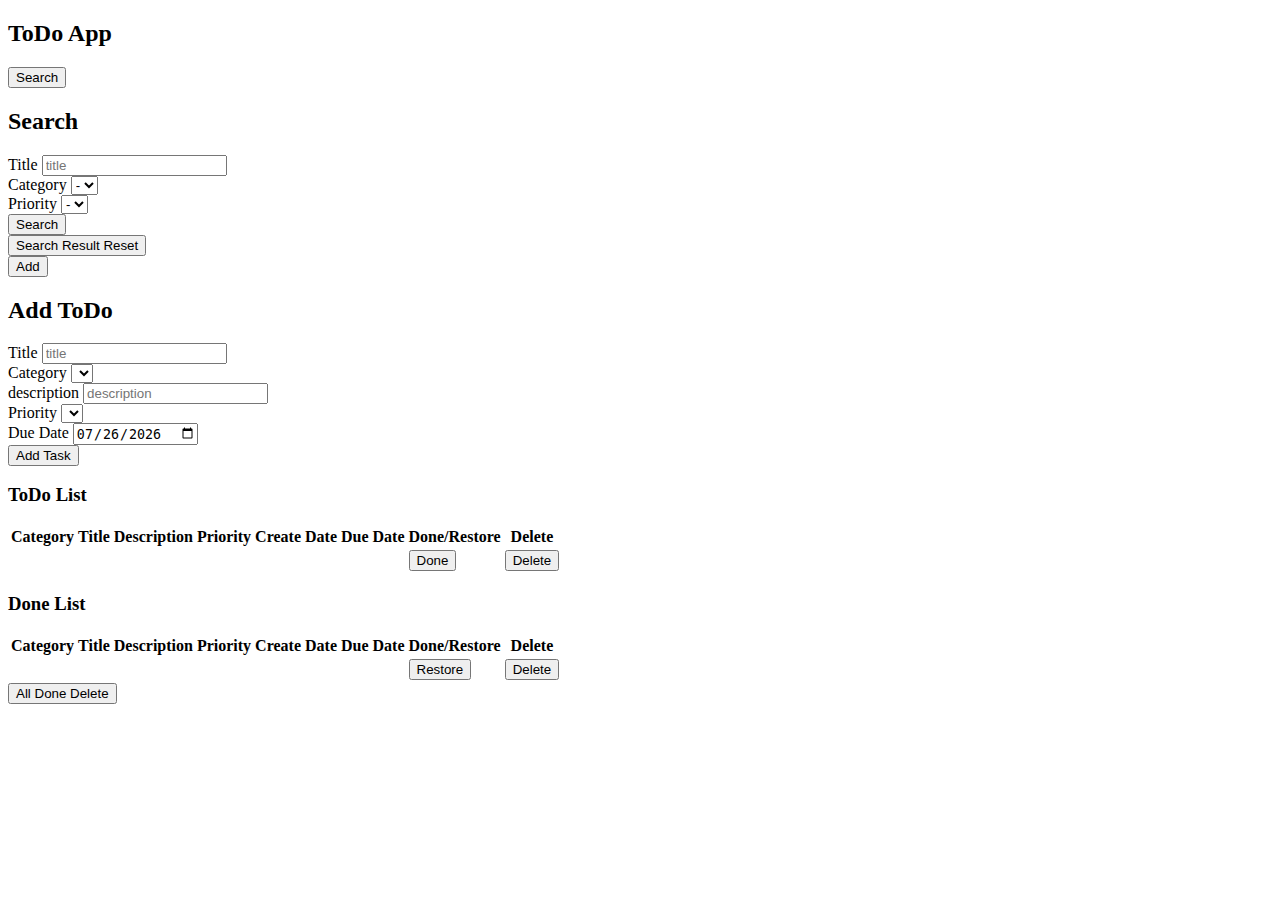
<file: src/main/resources/templates/hello.html>
<!DOCTYPE html>
<!--ログイン後のページ-->
<html xmlns="http://www.w3.org/1999/xhtml" xmlns:th="https://www.thymeleaf.org"
      xmlns:sec="https://www.thymeleaf.org/thymeleaf-extras-springsecurity6">
      <head>
        <!-- Required meta tags -->
        <meta charset="utf-8">
        <meta name="viewport" content="width=device-width, initial-scale=1, shrink-to-fit=no">
    
        <!-- Bootstrap CSS -->
        <link rel="stylesheet" href="https://cdn.jsdelivr.net/npm/bootstrap@4.1.3/dist/css/bootstrap.min.css" integrity="sha384-MCw98/SFnGE8fJT3GXwEOngsV7Zt27NXFoaoApmYm81iuXoPkFOJwJ8ERdknLPMO" crossorigin="anonymous">
    
        <title>TodoList</title>
      </head>

    <body>
        <!--タイトル-->
        <div class="container border-bottom border-3 border-black">
            <div class="row">
                <div class="col-9">
                    <h2 class="display-4 mb-4">ToDo App</h2>
                </div>
            </div>
        </div>
        

        <div class="container">
            <div class="row">

                <!--searchタブ-->
                <div class="col-6">
                    <button class="btn btn-primary"
                    data-toggle="collapse"
                    data-target="#search"
                    aria-expand="false"
                    aria-controls="search"
                    col-6 >Search</button>
                    <div class="collapse" id="search">
                        <div class="card card-body">
                            <div>
                                <form method="post" th:action="@{/searchTodo}" th:object="${todoItemForm}">
                                    <h2>Search</h2>

                                    <!--タイトル-->
                                    <div class="mb-3">
                                        <label class="form-label" for="title">Title</label>
                                        <input class="form-control" placeholder="title" type="text" name="searchTitle" th:field="*{searchTitle}">
                                    </div>
                                    <!--カテゴリ-->
                                    <div class="mb-3">
                                        <label class="form-label" for="category">Category</label>
                                        <select class="form-control"  name="searchCategory" th:field="*{searchCategory}">
                                            <option value="0">-</option>
                                            <option th:each="category : ${categoryMap}" th:value="${category.key}" th:text="${category.value}"></option>
                                        </select>
                                    </div>
                                    <!--優先度-->
                                    <div class="mb-3">
                                        <label class="form-label" for="priority">Priority</label>
                                        <select class="form-control" name="searchPriority" th:field="*{searchPriority}">
                                            <option value="0">-</option>
                                            <option th:each="priority : ${priorityMap}" th:value="${priority.key}" th:text="${priority.value}"></option>
                                        </select>
                                    </div>
                                    <!--検索-->
                                    <input class="btn btn-info" type="submit" value="Search" />

                                </form>
                            </div>
                        </div>
                    </div>
                    <!--検索結果のリセット-->
                    <div class="text-danger" th:if="${searchFlag}">
                        <form th:action="@{/hello}" method="get">
                            <input class="btn btn-danger" type="submit" value="Search Result Reset" />
                        </form>
                    </div>
                </div>

                <!--addタブ-->
                <div class="col-6">
                    <button class="btn btn-primary"
                    data-toggle="collapse"
                    data-target="#add"
                    aria-expand="false"
                    aria-controls="add"
                    col-6>Add</button>
                    <div class="collapse" id="add">
                        <div class="card card-body">
                            <div>
                                <form method="post" th:action="@{/new}" th:object="${todoItemForm}">
                                    <h2>Add ToDo</h3>

                                    <!--タイトル-->
                                    <div class="mb-3">
                                        <label class="form-label" for="title">Title</label>
                                        <input class="form-control" placeholder="title" type="text" name="title" th:field="*{title}"/>
                                    </div>
                                    <!--カテゴリ-->
                                    <div class="mb-3">
                                        <label class="form-label" for="category">Category</label>
                                        <select class="form-control" name="category" th:field="*{category}">
                                            <option th:each="category : ${categoryMap}" th:value="${category.key}" th:text="${category.value}"></option>
                                        </select>
                                    </div>
                                    <!--詳細-->
                                    <div class="mb-3">
                                        <label class="form-label" for="description">description</label>
                                        <input class="form-control" placeholder="description" type="text" name="description" th:field="*{description}"/>
                                    </div>
                                    <!--優先度-->
                                    <div class="mb-3">
                                        <label class="form-label" for="priority">Priority</label>
                                        <select class="form-control" name="priority" th:field="*{priority}">
                                            <option th:each="priority : ${priorityMap}" th:value="${priority.key}" th:text="${priority.value}"></option>
                                        </select>
                                    </div>
                                    <!--締日-->
                                    <div class="mb-3">
                                        <label class="form-label" for="dueDate">Due Date</label>
                                        <input class="form-control" type="date" name="dueDate" id="dueDate"/>
                                        <script>
                                            var today = new Date();
                                            var year = today.getFullYear();
                                            var month = (today.getMonth() + 1).toString().padStart(2, '0');
                                            var day = today.getDate().toString().padStart(2, '0');
                                            var formattedDate = year + '-' + month + '-' + day;
                                            document.getElementById('dueDate').value = formattedDate;
                                        </script>
                                    </div>
                                    <!--追加-->
                                    <input class="btn btn-info" type="submit" value="Add Task" />
                                </form>
                            </div>
                        </div>
                    </div>
                    <!--エラーメッセージ-->
                    <div class="error-message container text-danger" th:text="${errorMessage}"></div>
                </div>
            </div>
        </div>

        <!--todoテーブル-->
        <div class="container">
            <h3>ToDo List</h3>
            
            <table class="table">
                <thead>
                    <tr>
                        <th>Category</th>
                        <th>Title</th>
                        <th>Description</th>
                        <th>Priority</th>
                        <th>Create Date</th>
                        <th>Due Date</th>
                        <th>Done/Restore</th>
                        <th>Delete</th>
                    </tr>
                </thead>

                <tbody>
                    <tr th:each="todoItem : ${todo}">
                        <td th:text="${categoryMap[todoItem.category]}" />
                        <td th:text="${todoItem.title}" />
                        <td th:text="${todoItem.description}" />
                        <td th:text="${priorityMap[todoItem.priority]}" />
                        <td th:text="${todoItem.createDate}" />
                        <td th:text="${todoItem.dueDate}" />
                        <td>
                            <form method="post" th:action="@{/done}" th:object="${todoItem}">
                                <input type="hidden" name="id" th:value="*{id}" />
                                <input class="btn btn-secondary" type="submit" value="Done" />
                            </form>
                        </td>
                        <td>
                            <form method="post" th:action="@{/delete}" th:object="${todoItem}">
                                <input type="hidden" name="id" th:value="*{id}" />
                                <input class="btn btn-danger" type="submit" value="Delete" />
                            </form>
                        </td>
                    </tr>
                </tbody>
            </table>
        </div>
        

        <!--doneテーブル-->
        <div class="container">
            <h3>Done List</h3>
            
            <table class="table">
                <thead>
                    <tr>
                        <th>Category</th>
                        <th>Title</th>
                        <th>Description</th>
                        <th>Priority</th>
                        <th>Create Date</th>
                        <th>Due Date</th>
                        <th>Done/Restore</th>
                        <th>Delete</th>
                    </tr>
                </thead>

                <tbody>
                    <tr th:each="todoItem : ${done}">
                        <td th:text="${categoryMap[todoItem.category]}" />
                        <td th:text="${todoItem.title}" />
                        <td th:text="${todoItem.description}" />
                        <td th:text="${priorityMap[todoItem.priority]}" />
                        <td th:text="${todoItem.createDate}" />
                        <td th:text="${todoItem.dueDate}" />
                        <td>
                            <form method="post" th:action="@{/restore}" th:object="${todoItem}">
                                <input type="hidden" name="id" th:value="*{id}" />
                                <input class="btn btn-secondary" type="submit" value="Restore" />
                            </form>
                        </td>
                        <td>
                            <form method="post" th:action="@{/delete}" th:object="${todoItem}">
                                <input type="hidden" name="id" th:value="*{id}" />
                                <input class="btn btn-danger" type="submit" value="Delete" />
                            </form>
                        </td>
                    </tr>
                </tbody>
            </table>
        </div>




        <div class="container">
            <form method="post" th:action="@{/allDelete}">
                <input class="btn btn-danger" type="submit" value="All Done Delete" />
            </form>
        </div>
        
        <!-- Optional JavaScript -->
        <!-- jQuery first, then Popper.js, then Bootstrap JS -->
        <script src="https://code.jquery.com/jquery-3.3.1.slim.min.js" integrity="sha384-q8i/X+965DzO0rT7abK41JStQIAqVgRVzpbzo5smXKp4YfRvH+8abtTE1Pi6jizo" crossorigin="anonymous"></script>
        <script src="https://cdn.jsdelivr.net/npm/popper.js@1.14.3/dist/umd/popper.min.js" integrity="sha384-ZMP7rVo3mIykV+2+9J3UJ46jBk0WLaUAdn689aCwoqbBJiSnjAK/l8WvCWPIPm49" crossorigin="anonymous"></script>
        <script src="https://cdn.jsdelivr.net/npm/bootstrap@4.1.3/dist/js/bootstrap.min.js" integrity="sha384-ChfqqxuZUCnJSK3+MXmPNIyE6ZbWh2IMqE241rYiqJxyMiZ6OW/JmZQ5stwEULTy" crossorigin="anonymous"></script>
    </body>
</html>
</file>
